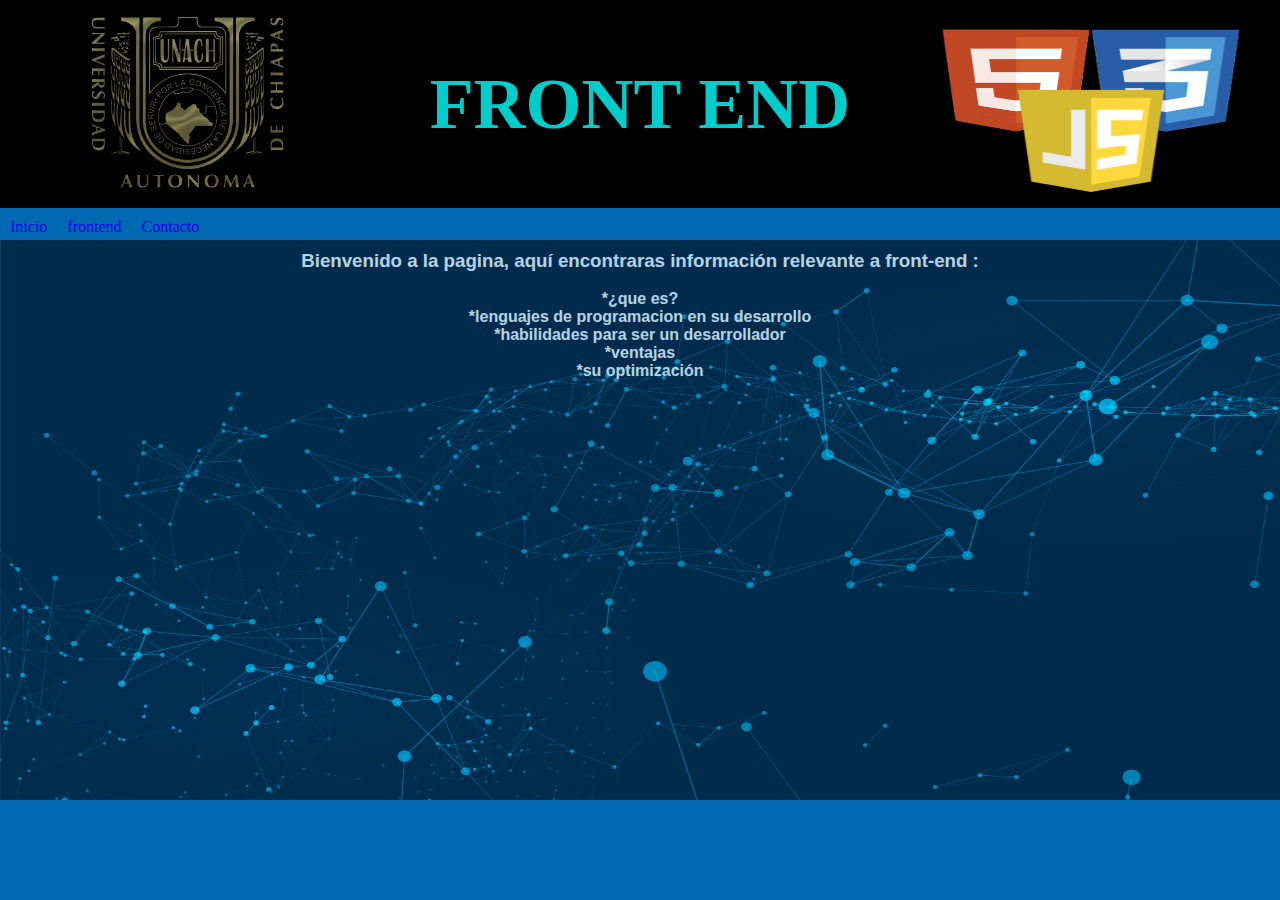
<file: index.html>
<!DOCTYPE html>
<html lang="en">
<head>
    <meta charset="UTF-8">
    <meta name="viewport" content="width=device-width, initial-scale=1.0">
    <link rel="stylesheet" href="style.css">
    <title>frontend</title>  
    </head>
<body>
    
    <div id="encabezado">
<table width="100%">
     <tr>
	<td><img src="unach.png " width="300px" height="200px"></td>
        <td><font color= "#00CCCC" size="7" >  <h2>FRONT END</h2>  </font> </td>
        <td><img src="front.png " width="300px" height="200px"></tr>	
      </tr>
      </table>
        <div id="menu">
            <ul>
                <li><a href="Index.html" title="Página principal">Inicio</a></li>
                <li><a href="frontend.html" title="Descripcion del tema">frontend</a></li>
                <li><a href="contacto.html" title="Nuestro datos">Contacto</a></li>
            </ul>
        </div>
    </div>
    <div class="areaPrincipal">
        <div id="datos">
            <p><b>
            
            <h3 align="center">Bienvenido a la pagina, aquí encontraras información relevante a front-end : </h3>
            <br>
            <p align="center">
                *¿que es? <br>
                *lenguajes de programacion en su desarrollo <br>
                *habilidades para ser un desarrollador <br>
                *ventajas <br>
                *su optimización <br>
            </p>
            <br>
            <p align="center"><u>
               
        </div>
    </div>
    <div class="piePagina"></div>
</body>
</html>
</file>
<file: style.css>
*{
    margin: 0;
    padding: 0;
}
body{
    background-color: #0269B0;
}
.areaPrincipal {/*Asi´se define una clase*/
    background-image: url("fondo.jpg"); /* Agregar fondo de imagen al div*/
    background-repeat: repeat; /*Permitir o no permitir que se repita la imagen*/
    width: 100%;
    height: auto;
    opacity: 0.7; /*Opacidad de la imagen*/
    -webkit-backdrop-size: 100% 100%;
    /* Safari 3.0 */
    -moz-background-size: 100% 100%;
    /* Gecko 1.9.2 (Firefox 3.6) */
    -o-background-size: 100% 100%;
    /* Opera 9.5*/
    background-size: 100% 100%;
    /* Gecko 2.0 (Frirefox 4.0) and other CSS3-compliant browsers */
}
#encabezado {
        background: #000000;
        height: 240px;
        text-align: center;
        background-repeat: repeat;
        background-size: 100px 100px;
}
.piePagina{
    width: 100%; /*ancho*/
    height:  100px; /*alto*/
    background: rgb(2, 105, 176); /*color de fondo*/
    color:#F9F9F9; /*Color de letra dentro de la clase*/
    bottom: 0; /*Espacio de separacion  parte inferior*/
    position: fixed;
    left: 0; /*Alineacion de los contenidos a la izquierda*/
}
#menu{ /*Identificador*/
    height: 40px;
    position: center;
    top: 200px;
}
ul{
    list-style-type: none;
    margin: 0;
    padding: 0;
    overflow: hidden;
    background-color: #0269B0 ;
}
li{
    float: left;
}
li a{
    display: block;
    color: #17140;
    text-align: center;
    padding: 10px;
    text-decoration: none;
}
li a:hover{
    background-color:#0000CD;
}
#datos{
    width: 80%;
    height: 600px;
    margin: auto;
    opacity: 1;
    color: #FFFFFF ;
    padding: 10px;
    font-family: 'Segoe UI', Tahoma, Geneva, Verdana, sans-serif;
}
</file>
